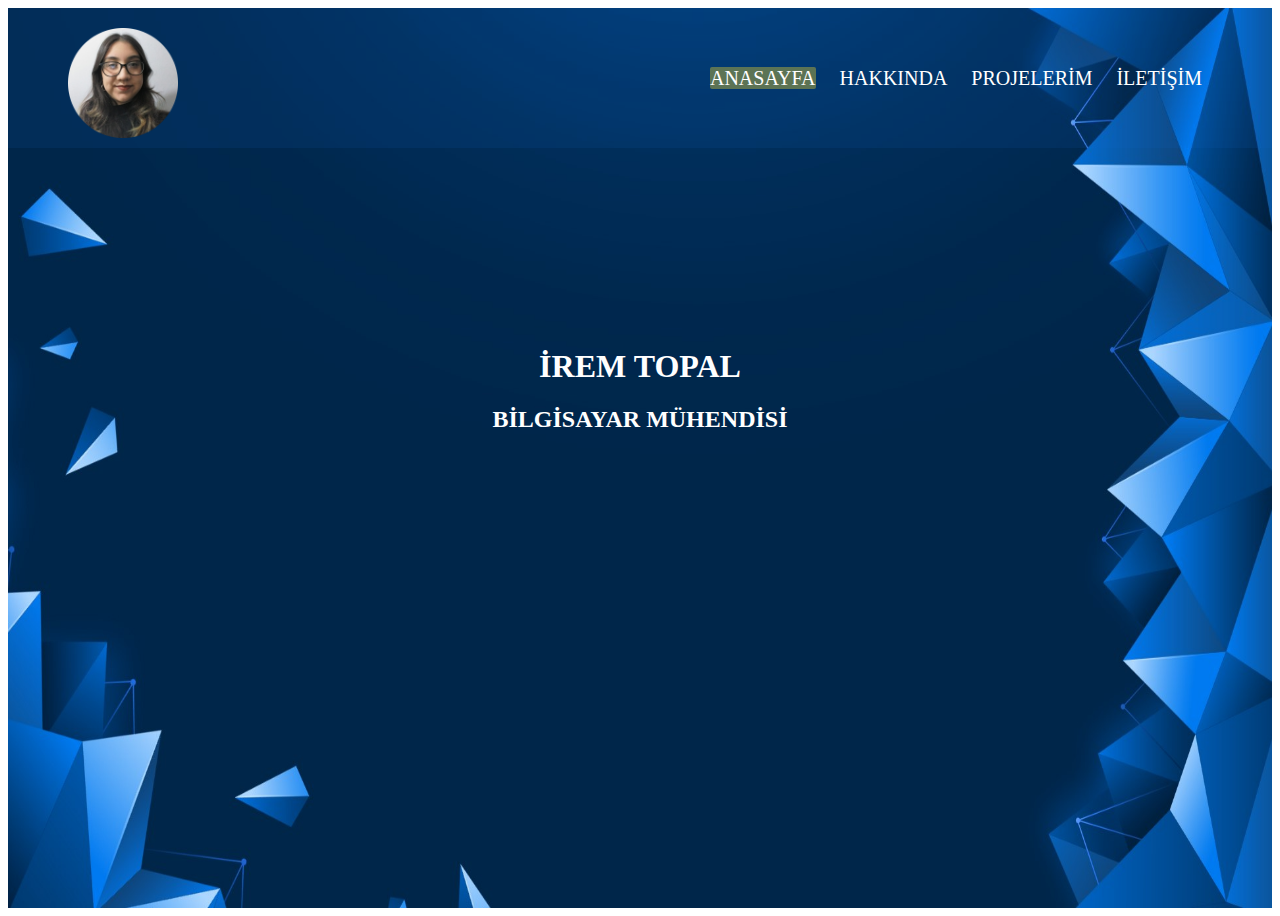
<file: index.html>
<!DOCTYPE html>
<html lang="en">
<head>
    <meta charset="UTF-8">
    <meta name="viewport" content="width=device-width, initial-scale=1.0">
    <title>ANASAYFA</title>
    <link rel="stylesheet" href="style.css">
    <link rel="shortcut icon" type="image" href="resimler/icon.ico">
    <link rel="stylesheet" href="https://fonts.googleapis.com/css2?family=Material+Symbols+Outlined:opsz,wght,FILL,GRAD@20..48,100..700,0..1,-50..200" />
</head>
<body>
    <div class="container">
        <div class="navbar">
            <div class="logo">
                <img src="resimler/foto.jpg" class="img">
            </div>
           
            
            <ul>
                <li><a href="index.html" class="active" e88a>  ANASAYFA</a></li>
                <li><a href="hakkinda.html">HAKKINDA</a></li>
                <li><a href="projelerim.html" > PROJELERİM</a></li>
                <li><a href="iletisim.html">İLETİŞİM</a></li>
            </ul>

        </div>

        <h1 class="paragraf1">İREM TOPAL</h1>
        <h2 class="paragraf2">BİLGİSAYAR MÜHENDİSİ</h2>
    

    </div>
    
</body>
</html>
</file>
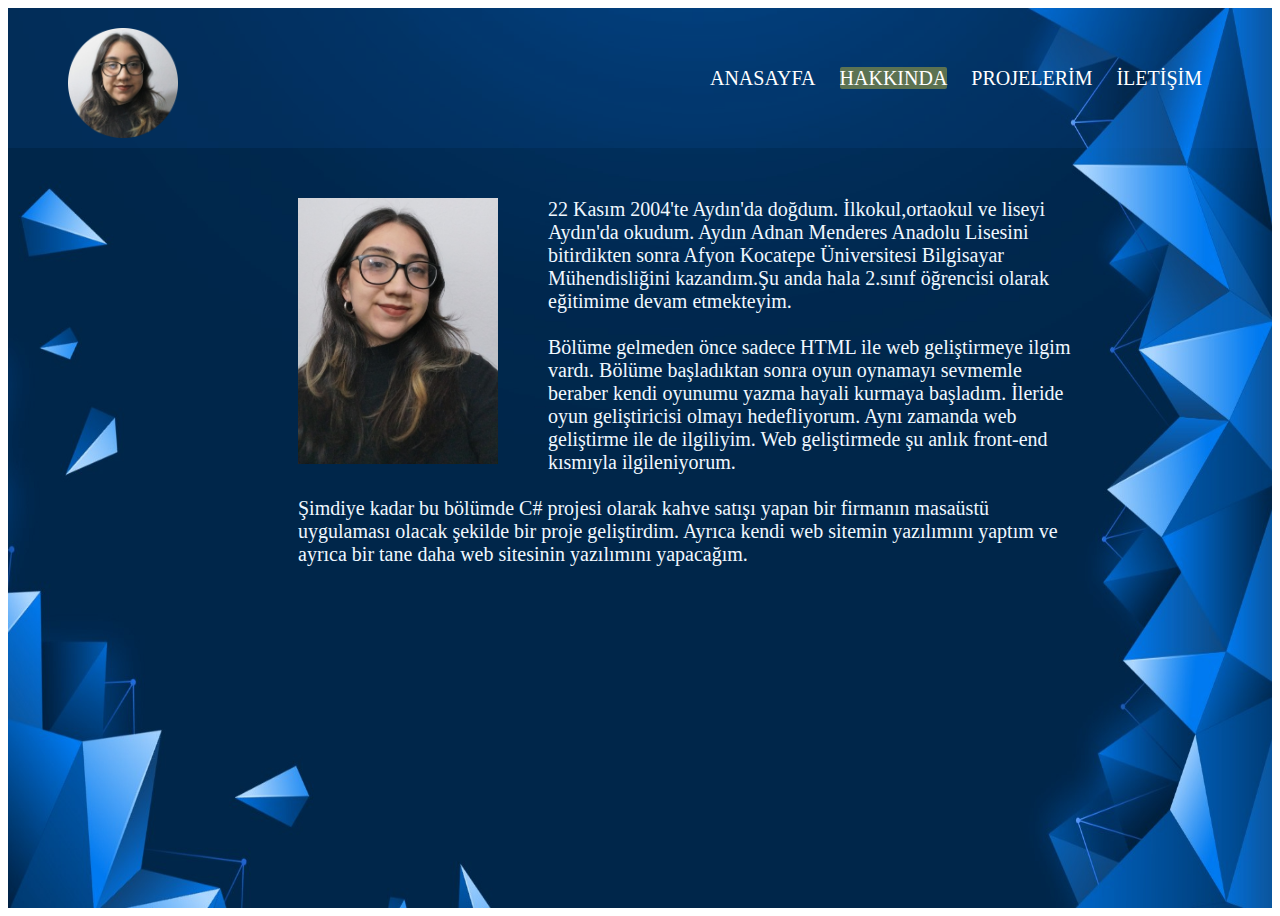
<file: hakkinda.html>
<!DOCTYPE html>
<html lang="en">
<head>
    <meta charset="UTF-8">
    <meta name="viewport" content="width=device-width, initial-scale=1.0">
    <title>HAKKINDA</title>
    <link rel="stylesheet" href="style.css">
    <link rel="shortcut icon" type="image" href="resimler/icon.ico">
</head>
<body>
    <div class="container">
        <div class="navbar">
            <div class="logo">
                <img src="resimler/foto.jpg" class="img">
            </div>
            <ul>
                <li><a href="index.html" >ANASAYFA</a></li>
                <li><a href="hakkinda.html" class="active">HAKKINDA</a></li>
                <li><a href="projelerim.html" > PROJELERİM</a></li>
                <li><a href="iletisim.html">İLETİŞİM</a></li>
            </ul>
        </div>
        
        <div class="box">
            <img src="resimler/foto1.jpg" class="foto">
            <p class="paragraf3">
                22 Kasım 2004'te Aydın'da doğdum. İlkokul,ortaokul ve liseyi Aydın'da okudum. Aydın Adnan Menderes Anadolu Lisesini bitirdikten sonra Afyon Kocatepe Üniversitesi Bilgisayar Mühendisliğini kazandım.Şu anda hala 2.sınıf öğrencisi olarak eğitimime devam etmekteyim. <br><br>
                Bölüme gelmeden önce sadece HTML ile web geliştirmeye ilgim vardı. Bölüme başladıktan sonra oyun oynamayı sevmemle beraber kendi oyunumu yazma hayali kurmaya başladım. İleride oyun geliştiricisi olmayı hedefliyorum. Aynı zamanda web geliştirme ile de ilgiliyim. Web geliştirmede şu anlık front-end kısmıyla ilgileniyorum. <br><br>
                Şimdiye kadar bu bölümde C# projesi olarak kahve satışı yapan bir firmanın masaüstü uygulaması olacak şekilde bir proje geliştirdim. Ayrıca kendi web sitemin yazılımını yaptım ve ayrıca bir tane daha web sitesinin yazılımını yapacağım.
            </p>
            
        </div>

    </div>

</body>
</html>
</file>
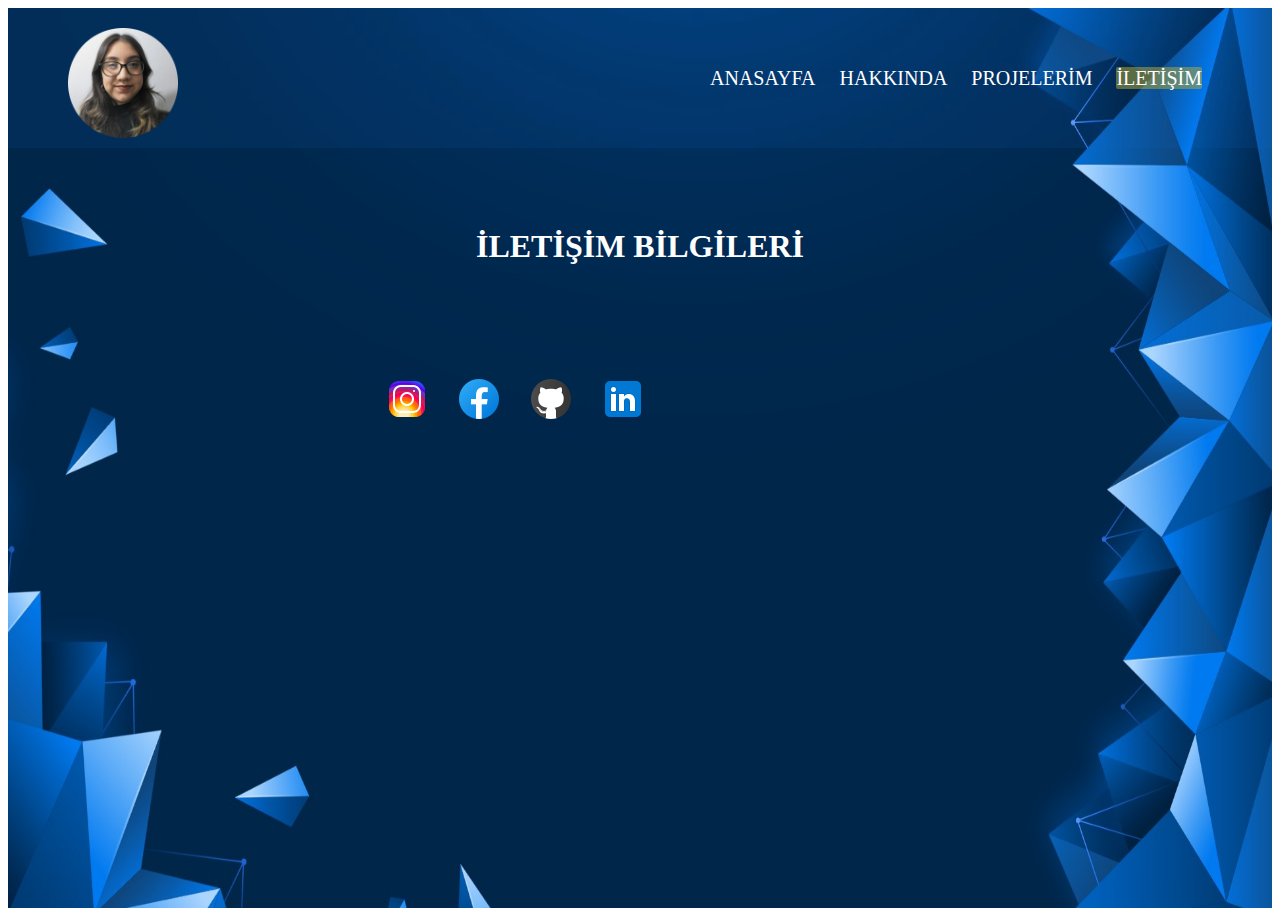
<file: iletisim.html>
<!DOCTYPE html>
<html lang="en">
<head>
    <meta charset="UTF-8">
    <meta name="viewport" content="width=device-width, initial-scale=1.0">
    <title>İLETİŞİM</title>
    <link rel="stylesheet" href="style.css">
    <link rel="shortcut icon" type="image" href="resimler/icon.ico">
</head>
<body>
    <div class="container">
        <div class="navbar">
            <div class="logo">
                <img src="resimler/foto.jpg" class="img">
            </div>
            <ul>
                <li><a href="index.html" >ANASAYFA</a></li>
                <li><a href="hakkinda.html">HAKKINDA</a></li>
                <li><a href="projelerim.html" > PROJELERİM</a></li>
                <li><a href="iletisim.html"class="active">İLETİŞİM</a></li>
            </ul>

        </div>

        <div class="iletisim">
            <h1 >İLETİŞİM BİLGİLERİ</h1>

            <ul>
                <li><a href="https://www.instagram.com/irwmtpl" target="_blank"><img src="resimler/instagram.png"></a></li>
                <li><a href="https://www.facebook.com/irem.topal.129/" target="_blank"><img src="resimler/facebook.png"></a></li> 
                <li><a href="https://github.com/iremtopall" target="_blank"><img src="resimler/github.png"></a> </li> 
                <li><a href="https://www.linkedin.com/in/irem-topal-467087303/" target="_blank"><img src="resimler/linkedin.png"></a></li>
            </ul>

            

            
            
        </div>
       
    
</body>
</html>
</file>
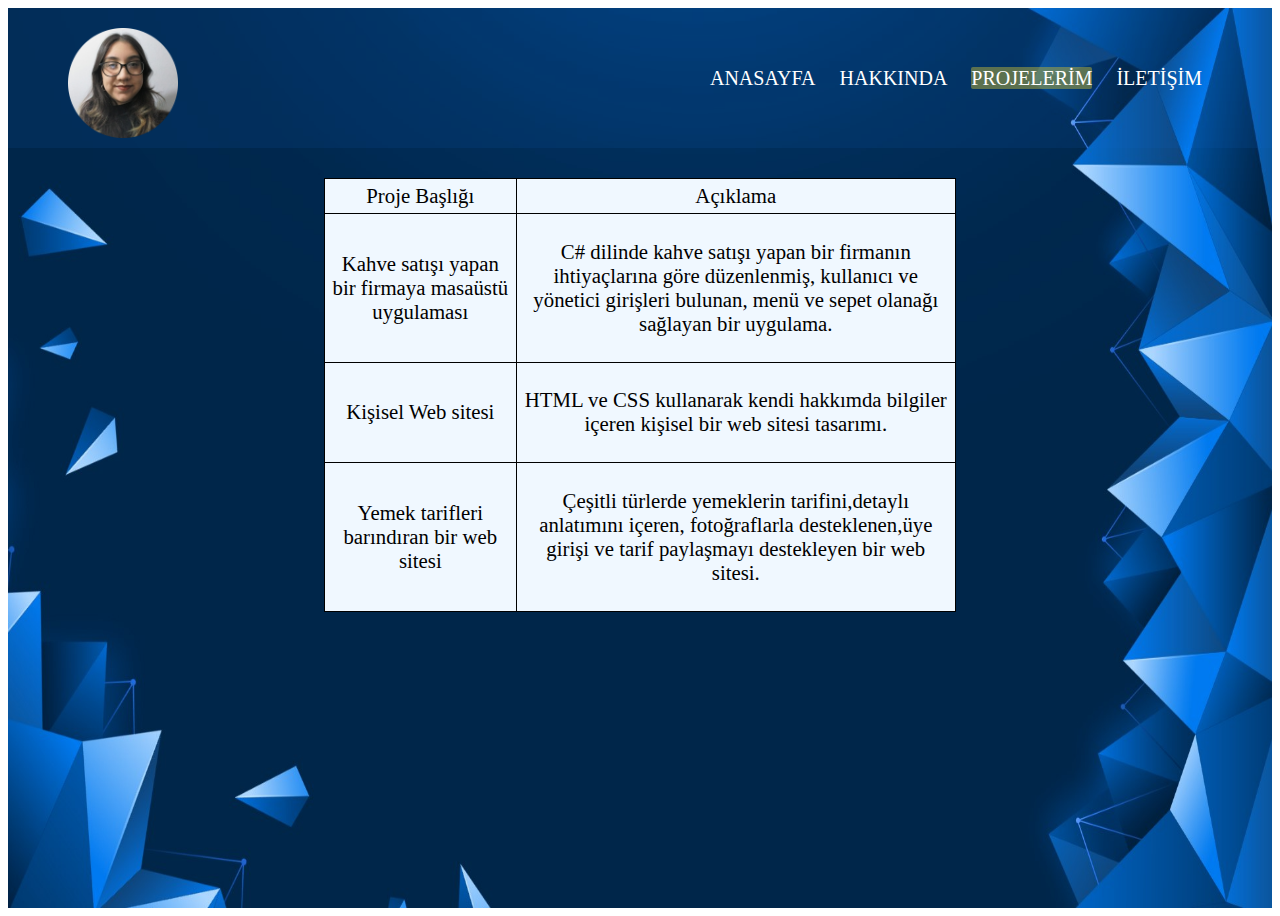
<file: projelerim.html>
<!DOCTYPE html>
<html lang="en">
<head>
    <meta charset="UTF-8">
    <meta name="viewport" content="width=device-width, initial-scale=1.0">
    <title>PROJELERİM</title>
    <link rel="stylesheet" href="style.css">
    <link rel="shortcut icon" type="image" href="resimler/icon.ico">
</head>
<body>
    <div class="container">
        <div class="navbar">
            <div class="logo">
                <img src="resimler/foto.jpg" class="img">
            </div>

            <ul>
                <li><a href="index.html" >  ANASAYFA</a></li>
                <li><a href="hakkinda.html">HAKKINDA</a></li>
                <li><a href="projelerim.html" class="active" > PROJELERİM</a></li>
                <li><a href="iletisim.html">İLETİŞİM</a></li>
            </ul>

        </div>

        <table>
            <tr>
                <td>Proje Başlığı</td>
                <td>Açıklama</td>
            </tr>

            <tr>
                <td>Kahve satışı yapan bir firmaya masaüstü uygulaması</td>
                <td><p>C# dilinde kahve satışı yapan bir firmanın ihtiyaçlarına göre düzenlenmiş, kullanıcı ve yönetici girişleri bulunan,
                     menü ve sepet olanağı sağlayan bir uygulama.</p></td>
            </tr>

            <tr>
                <td>Kişisel Web sitesi </td>
                <td><p>HTML ve CSS kullanarak kendi hakkımda 
                    bilgiler içeren kişisel bir web sitesi tasarımı.</p></td>
            </tr>

            <tr>
                <td>Yemek tarifleri barındıran bir web sitesi</td>
                <td><p>Çeşitli türlerde yemeklerin tarifini,detaylı anlatımını içeren,
                    fotoğraflarla desteklenen,üye girişi ve tarif paylaşmayı destekleyen bir web sitesi.</p></td>
            </tr>
        </table>

    </div>
    
</body>
</html>
</file>
<file: style.css>
@import url('https://fonts.googleapis.com/css2?family=Playfair+Display:ital,wght@0,400..900;1,400..900&display=swap')

*{
    margin: 0;
    padding: 0;
}

.container{
    background:url(resimler/c.jpg);
    height: 100vh;
    background-size: 100% 100%;
}

.container .navbar{
    width: 100%;
    height: 140px;
    background-color:rgba(22,112,214,0.1)
}

.navbar .logo{  
    display: inline-block;
    margin-left: 60px;
    margin-top: 20px;
    

}

.navbar .logo a{
    text-decoration: none;
    font-size: 30px;
    font-family: 'Times New Roman', Times, serif;
    color: burlywood;
}

.navbar ul{
    float: right;
    margin-right: 60px;
    margin-top: 30px;
}

.navbar ul li{
    list-style: none;
    display:inline-block;
    margin: 0 10px;
    line-height: 80px;
}

.navbar ul li a{
    color:white;
    text-decoration: none;
    font-size: 20px;
    padding: 6px,13px;
    font-family: "Playfair Display", serif;
}

.navbar ul li a.active,
.navbar ul li a:hover{
    background:rgba(177, 171, 60, 0.522);
    border-radius: 2px;
}

.img{
    width: 110px;
    height: 110px;
    
}

.paragraf1{
    text-align: center;
    margin-top: 200px;
    color: white;
}

.paragraf2{
    text-align: center;
    margin-top: 10px;
    color: white;
}

.container .box{
    display: inline-block;
    box-sizing: border-box;
    text-align: left;
    margin-left: 150px;

    
}

.paragraf3{
    color: aliceblue;
    font-family: "Playfair Display", serif;
    font-size: 20px;
    margin-top: 50px;
    width: 70%;
    margin-left: 140px;
}



.container .foto{
    left: 0;
    width: 200px;
    height: 266px;
    margin-right: 50px;
    margin-top: 50px;
    margin-bottom: 10px;
    margin-left: 140px;
    float: left;
}

.iletisim h1{
    text-align: center;
    margin-top: 80px;
    color: white;
}

.iletisim ul{
float: right;
margin-right: 615px;
margin-top: 30px;
}

.iletisim ul li{
    list-style: none;
    display:inline-block;
    margin: 0 10px;
    line-height: 200px;
    
}

.iletisim ul li a{
    color:white;
    text-decoration: none;
    font-size: 20px;
    padding: 6px,13px;
    font-family: "Playfair Display", serif;
}


    table{
        width: 50%;
        margin: 30px auto;
        font-size: 1.3em;
        font-family:Georgia, 'Times New Roman', Times, serif
    }
    table,th,td{
        text-align: center;
        border:1px solid black;
        border-collapse: collapse;
    }
    

    tbody{
        height: 400px;
    }
    thead{
        background-color: rgb(34, 92, 216);
        color: white;
    }
    th,td{
        width: auto;
        padding: 5px;
        
    }
    .header{
        text-align: center;
        background-color: black;
        color: white;
        font-family: 'Lucida Sans', 'Lucida Sans Regular', 'Lucida Grande', 'Lucida Sans Unicode', Geneva, Verdana, sans-serif;
        text-shadow: 2px 1px 5px rgb(171, 171, 236);
    }
    tbody tr{
        background-color: aliceblue;
    }
    tbody tr:hover{
        background-color: rgb(208, 232, 254);
    }
</file>
